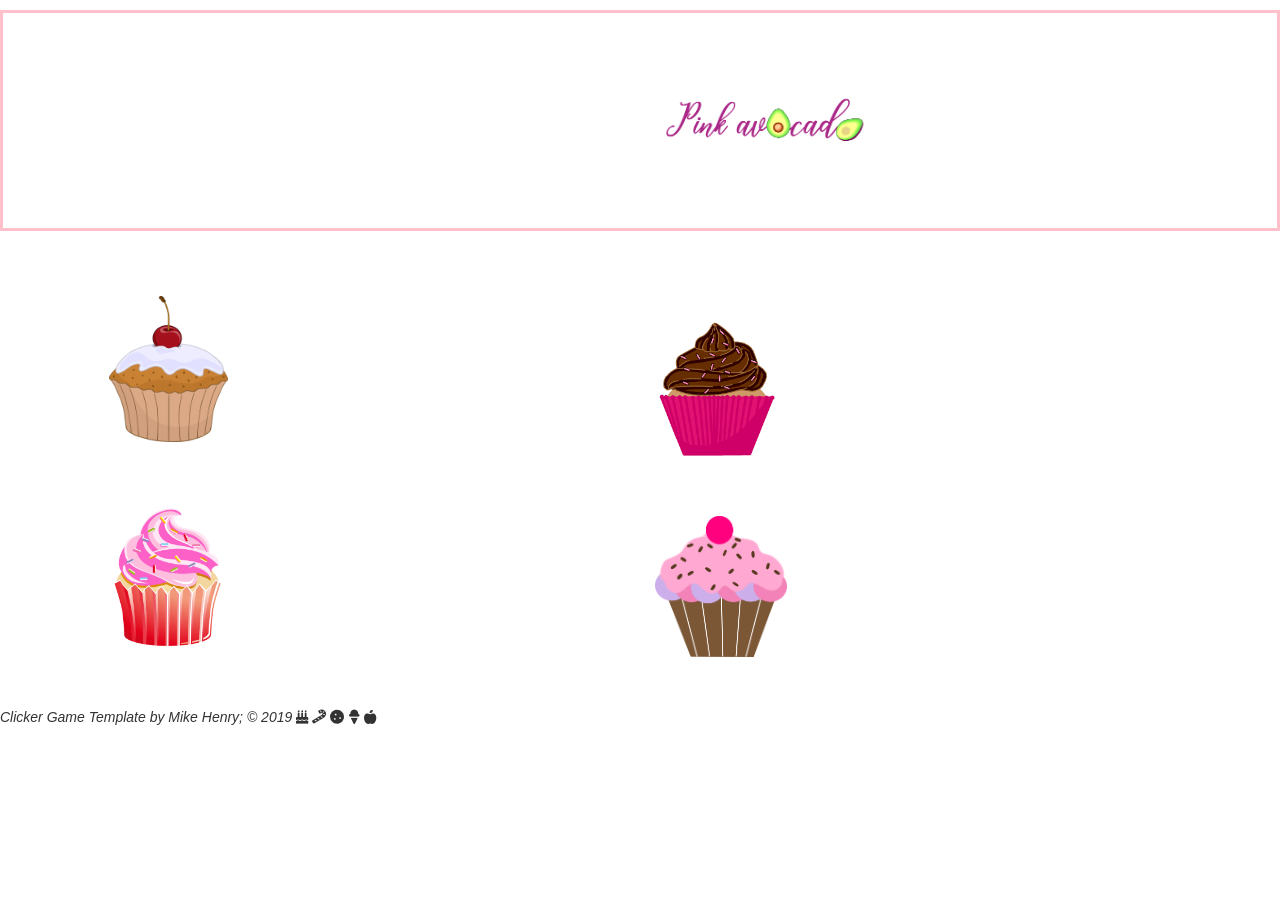
<file: index.html>
<!DOCTYPE html>
<html>
	<head>
	  <!-- Clicker Game Template by Mike Henry <mikeshenry@gmail.com> -->
	  <!-- Available from https://github.com/mashmac2/clicker-game-template -->
	  <!-- You have permission to reuse this code for non-commercial purposes with attribution -->
		<title>Click the cupcake</title>
		<link rel="stylesheet" type="text/css" href="style.css">
		<!-- adding jQuery, Bootstrap, and Font Awesome -->
		<script src="https://ajax.aspnetcdn.com/ajax/jQuery/jquery-3.3.1.min.js"></script>
		<link rel="stylesheet"href="https://maxcdn.bootstrapcdn.com/bootstrap/3.3.7/css/bootstrap.min.css">
		<script src="https://maxcdn.bootstrapcdn.com/bootstrap/3.3.7/js/bootstrap.min.js">
		</script>
		<link rel="stylesheet" href="https://cdnjs.cloudflare.com/ajax/libs/font-awesome/4.7.0/css/font-awesome.min.css">
		<link rel="stylesheet" href="https://use.fontawesome.com/releases/v5.8.1/css/all.css" integrity="sha384-50oBUHEmvpQ+1lW4y57PTFmhCaXp0ML5d60M1M7uH2+nqUivzIebhndOJK28anvf" crossorigin="anonymous">
		<!-- end adding jQuery, Bootstrap, and Font Awesome -->
	</head>
	<body>

		<div class="row" id="heading">
			<div id="content" class="col-md-6" style="margin-top: 5%">
				<!--You could put status messages here -->
				<p id="topic" class="text-center" style="font-size: 140%;">Your button has no name!</p>
				<p class="one text-center" style="font-size: 140%;">Click the cupcake!</p>
			</div>
			<div id="progress-bar" class="col-md-3">
			<img src="avocado.png" class="img-responsive" style=" width: 80%; height: 80%;">
				<!--You could put game progress here -->
			</div>
		</div>
			
		    <div class="row">
			<div class="options col-md-3 col-md-offset-1">
			<a href="2.html">
			<img src="2.png" class="img-responsive animation1" style="width: 40%; height: 40%; margin-top: 15%">
			</a>
			<a href="3.html">
            <img src="3.png" class="img-responsive animation1" style="width: 40%; height: 40%; margin-top: 20%">
			</a>
            </div>
			<div id="clicker" class="col-md-4">
				<button id="clicks" class="btn btn-primary" name="clicks" onclick="increment(clicks)" style="background-color: white;"><img src="1.png" class="img-responsive"/></button>
				<p>Total clicks: <span id="clicks-status">0</span>
			</div>
			<div class="options col-md-2 col-md-offset-2">
			<a href="4.html">
	<img src="4.png" class="img-responsive animation2" style="width: 70%; height: 70%; margin-top: 35%">
			</a>
			<a href="5.html">
	<img src="5.png" class="img-responsive animation2" style="width: 70%; height: 70%; margin-top: 30%;">
			</a>
			</div>			
		    </div>
		
		
		<div class="row" id="footer">
		  <div class="col-md-6">
		    <i>Clicker Game Template by Mike Henry; &copy; 2019</i>
			<i class="fas fa-birthday-cake"></i>
			<i class="fas fa-candy-cane"></i>
			<i class="fas fa-cookie"></i>
			<i class="fas fa-ice-cream"></i>
			<i class="fas fa-apple-alt"></i>
		  </div>
		  <div class="col-md-6">
		    <span id="saving-status-2">
		       Saved
		    </span>
		  </div>
		</div>
	</div>
	<script type="text/javascript" src="game.js"></script>
	</body>
</html>
</file>
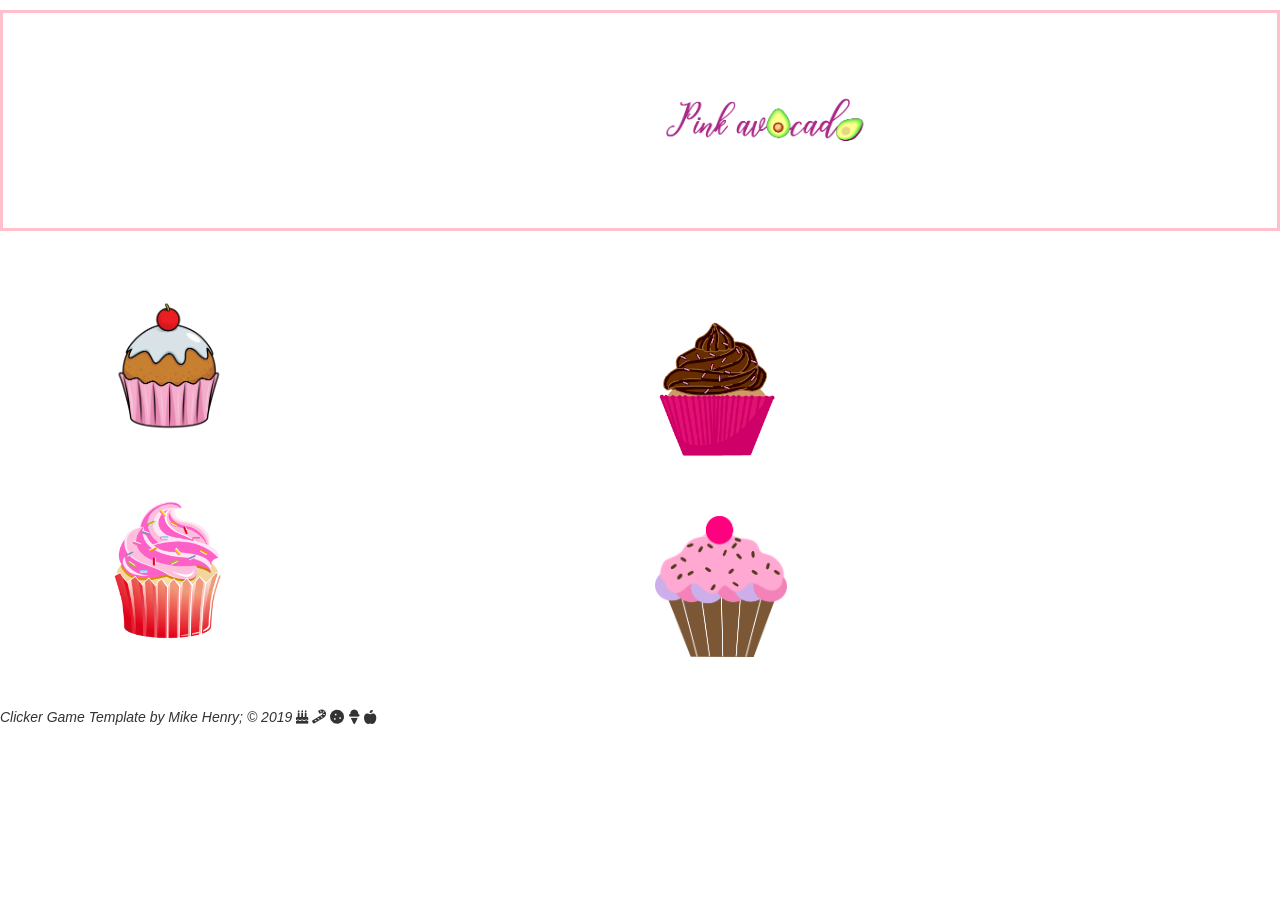
<file: 2.html>
<!DOCTYPE html>
<html>
<head>
	  <!-- Clicker Game Template by Mike Henry <mikeshenry@gmail.com> -->
	  <!-- Available from https://github.com/mashmac2/clicker-game-template -->
	  <!-- You have permission to reuse this code for non-commercial purposes with attribution -->
		<title>Click the cupcake</title>
		<link rel="stylesheet" type="text/css" href="style.css">
		<!-- adding jQuery, Bootstrap, and Font Awesome -->
		<script src="https://ajax.aspnetcdn.com/ajax/jQuery/jquery-3.3.1.min.js"></script>
		<link rel="stylesheet"href="https://maxcdn.bootstrapcdn.com/bootstrap/3.3.7/css/bootstrap.min.css">
		<script src="https://maxcdn.bootstrapcdn.com/bootstrap/3.3.7/js/bootstrap.min.js">
		</script>
		<link rel="stylesheet" href="https://cdnjs.cloudflare.com/ajax/libs/font-awesome/4.7.0/css/font-awesome.min.css">
		<link rel="stylesheet" href="https://use.fontawesome.com/releases/v5.8.1/css/all.css" integrity="sha384-50oBUHEmvpQ+1lW4y57PTFmhCaXp0ML5d60M1M7uH2+nqUivzIebhndOJK28anvf" crossorigin="anonymous">

		<!-- end adding jQuery, Bootstrap, and Font Awesome -->
	</head>
	<body>

		<div class="row" id="heading">
			<div id="content" class="col-md-6" style="margin-top: 5%">
				<!--You could put status messages here -->
				<p id="topic" class="text-center" style="font-size: 140%;">Your button has no name!</p>
				<p class="one text-center" style="font-size: 140%;">Click the cupcake!</p>
			</div>
			<div id="progress-bar" class="col-md-3">
			<img src="avocado.png" class="img-responsive" style=" width: 80%; height: 80%;">
				<!--You could put game progress here -->
			</div>
		</div>
			
		    <div class="row">
			<div class="options col-md-3 col-md-offset-1">
			<a href="index.html">
    <img src="1.png" class="img-responsive animation1" style="width: 40%; height: 40%; margin-top: 15%">
			</a>
			<a href="3.html">
    <img src="3.png" class="img-responsive animation1" style="width: 40%; height: 40%; margin-top: 20%">
			</a>
            </div>
			<div id="clicker" class="col-md-4">
				<button id="clicks" class="btn btn-primary" name="clicks" onclick="increment(clicks)" style="background-color: white;"><img src="2.png" class="img-responsive"/></button>
				<p>Total clicks: <span id="clicks-status">0</span>
			</div>
			<div class="options col-md-2 col-md-offset-2">
			<a href="4.html">
	<img src="4.png" class="img-responsive animation2" style="width: 70%; height: 70%; margin-top: 35%">
			</a>
			<a href="5.html">
	<img src="5.png" class="img-responsive animation2" style="width: 70%; height: 70%; margin-top: 30%;">
			</a>
			</div>			
		    </div>
		
		
		
		<div class="row" id="footer">
		  <div class="col-md-6">
		    <i>Clicker Game Template by Mike Henry; &copy; 2019</i>
			<i class="fas fa-birthday-cake"></i>
			<i class="fas fa-candy-cane"></i>
			<i class="fas fa-cookie"></i>
			<i class="fas fa-ice-cream"></i>
			<i class="fas fa-apple-alt"></i>
		  </div>
		  <div class="col-md-6">
		    <span id="saving-status-2">
		       Saved
		    </span>
		  </div>
		</div>
	</div>
	<script type="text/javascript" src="game.js"></script>
	</body>
</html>
</file>
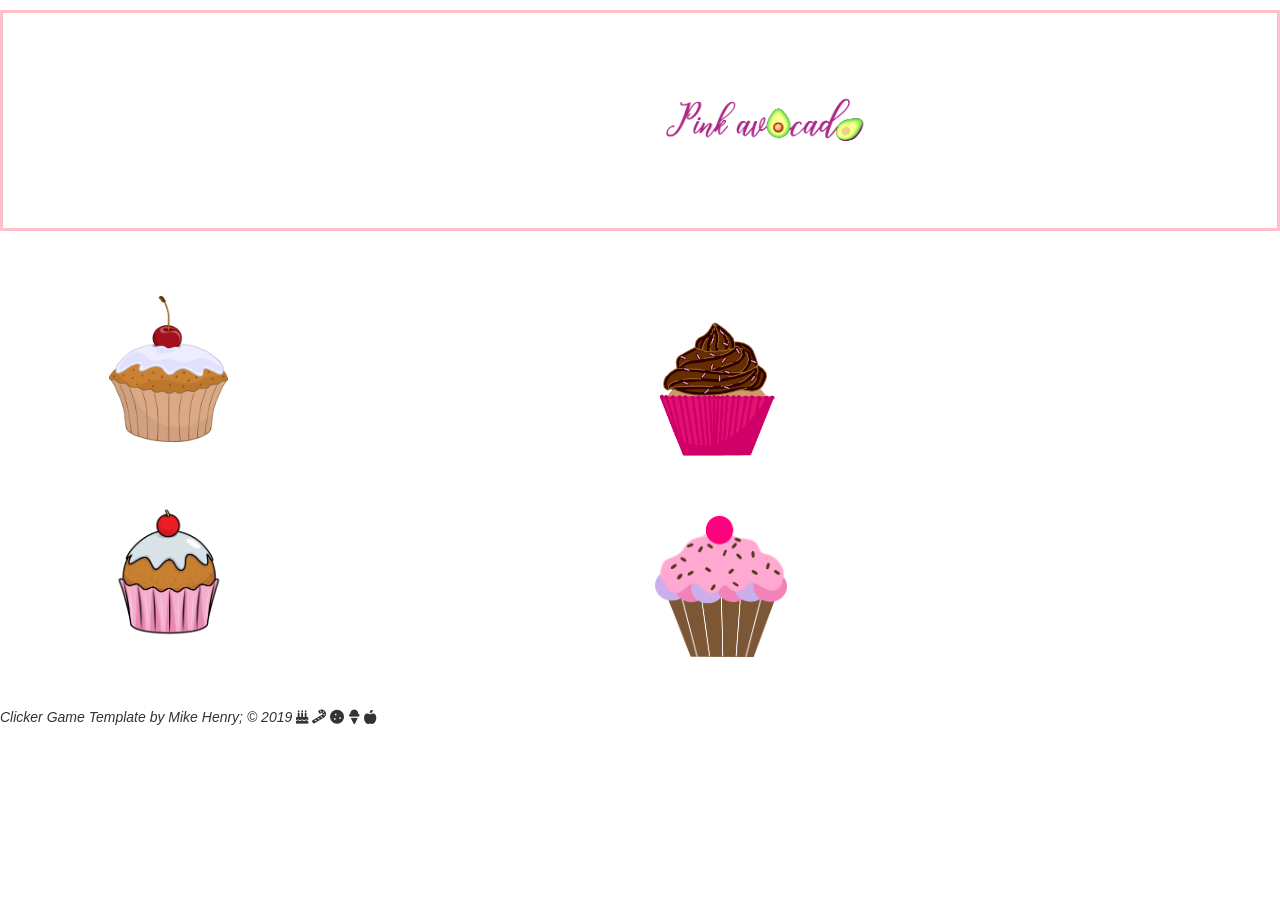
<file: 3.html>
<!DOCTYPE html>
<html>
	<head>
	  <!-- Clicker Game Template by Mike Henry <mikeshenry@gmail.com> -->
	  <!-- Available from https://github.com/mashmac2/clicker-game-template -->
	  <!-- You have permission to reuse this code for non-commercial purposes with attribution -->
		<title>Click the cupcake</title>
		<link rel="stylesheet" type="text/css" href="style.css">
		<!-- adding jQuery, Bootstrap, and Font Awesome -->
		<script src="https://ajax.aspnetcdn.com/ajax/jQuery/jquery-3.3.1.min.js"></script>
		<link rel="stylesheet"href="https://maxcdn.bootstrapcdn.com/bootstrap/3.3.7/css/bootstrap.min.css">
		<script src="https://maxcdn.bootstrapcdn.com/bootstrap/3.3.7/js/bootstrap.min.js">
		</script>
		<link rel="stylesheet" href="https://cdnjs.cloudflare.com/ajax/libs/font-awesome/4.7.0/css/font-awesome.min.css">
		<link rel="stylesheet" href="https://use.fontawesome.com/releases/v5.8.1/css/all.css" integrity="sha384-50oBUHEmvpQ+1lW4y57PTFmhCaXp0ML5d60M1M7uH2+nqUivzIebhndOJK28anvf" crossorigin="anonymous">

		<!-- end adding jQuery, Bootstrap, and Font Awesome -->
	</head>
	<body>

		<div class="row" id="heading">
			<div id="content" class="col-md-6" style="margin-top: 5%">
				<!--You could put status messages here -->
				<p id="topic" class="text-center" style="font-size: 140%;">Your button has no name!</p>
				<p class="one text-center" style="font-size: 140%;">Click the cupcake!</p>
			</div>
			<div id="progress-bar" class="col-md-3">
			<img src="avocado.png" class="img-responsive" style=" width: 80%; height: 80%;">
				<!--You could put game progress here -->
			</div>
		</div>
			
		    <div class="row">
			<div class="options col-md-3 col-md-offset-1">
			<a href="2.html">
			<img src="2.png" class="img-responsive animation1" style="width: 40%; height: 40%; margin-top: 15%">
			</a>
			<a href="index.html">
    <img src="1.png" class="img-responsive animation1" style="width: 40%; height: 40%; margin-top: 20%">
			</a>
            </div>
			<div id="clicker" class="col-md-4">
				<button id="clicks" class="btn btn-primary" name="clicks" onclick="increment(clicks)" style="background-color: white;"><img src="3.png" class="img-responsive"/></button>
				<p>Total clicks: <span id="clicks-status">0</span>
			</div>
			<div class="options col-md-2 col-md-offset-2">
			<a href="4.html">
	<img src="4.png" class="img-responsive animation2" style="width: 70%; height: 70%; margin-top: 35%">
			</a>
			<a href="5.html">
	<img src="5.png" class="img-responsive animation2" style="width: 70%; height: 70%; margin-top: 30%;">
			</a>
			</div>			
		    </div>
		
		
		
		<div class="row" id="footer">
		  <div class="col-md-6">
		    <i>Clicker Game Template by Mike Henry; &copy; 2019</i>
			<i class="fas fa-birthday-cake"></i>
			<i class="fas fa-candy-cane"></i>
			<i class="fas fa-cookie"></i>
			<i class="fas fa-ice-cream"></i>
			<i class="fas fa-apple-alt"></i>
		  </div>
		  <div class="col-md-6">
		    <span id="saving-status-2">
		       Saved
		    </span>
		  </div>
		</div>
	</div>
	<script type="text/javascript" src="game.js"></script>
	</body>
</html>
</file>
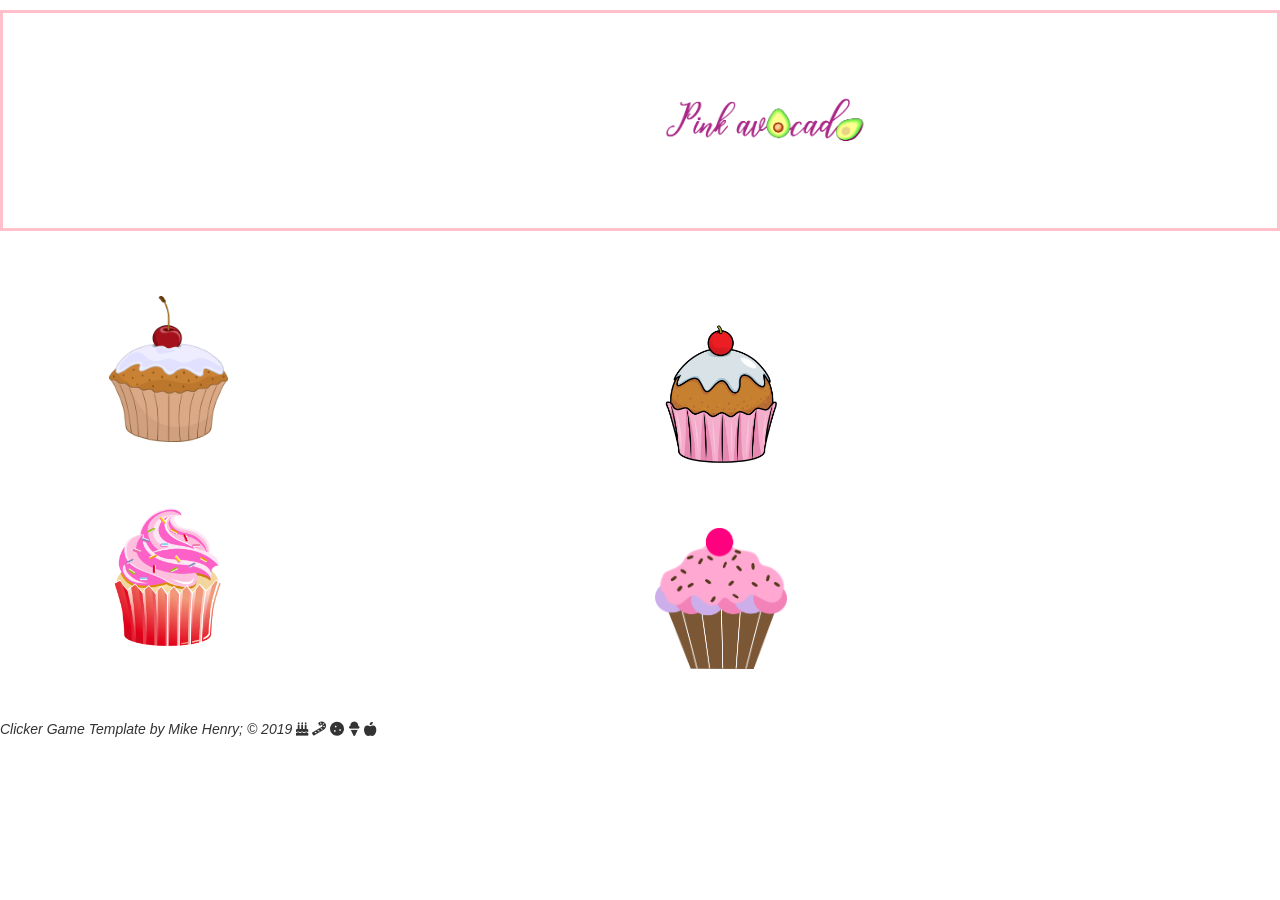
<file: 4.html>
<!DOCTYPE html>
<html>
	<head>
	  <!-- Clicker Game Template by Mike Henry <mikeshenry@gmail.com> -->
	  <!-- Available from https://github.com/mashmac2/clicker-game-template -->
	  <!-- You have permission to reuse this code for non-commercial purposes with attribution -->
		<title>Click the cupcake</title>
		<link rel="stylesheet" type="text/css" href="style.css">
		<!-- adding jQuery, Bootstrap, and Font Awesome -->
		<script src="https://ajax.aspnetcdn.com/ajax/jQuery/jquery-3.3.1.min.js"></script>
		<link rel="stylesheet"href="https://maxcdn.bootstrapcdn.com/bootstrap/3.3.7/css/bootstrap.min.css">
		<script src="https://maxcdn.bootstrapcdn.com/bootstrap/3.3.7/js/bootstrap.min.js">
		</script>
		<link rel="stylesheet" href="https://cdnjs.cloudflare.com/ajax/libs/font-awesome/4.7.0/css/font-awesome.min.css">
		<link rel="stylesheet" href="https://use.fontawesome.com/releases/v5.8.1/css/all.css" integrity="sha384-50oBUHEmvpQ+1lW4y57PTFmhCaXp0ML5d60M1M7uH2+nqUivzIebhndOJK28anvf" crossorigin="anonymous">
		<!-- end adding jQuery, Bootstrap, and Font Awesome -->
	</head>
	<body>

		<div class="row" id="heading">
			<div id="content" class="col-md-6" style="margin-top: 5%">
				<!--You could put status messages here -->
				<p id="topic" class="text-center" style="font-size: 140%;">Your button has no name!</p>
				<p class="one text-center" style="font-size: 140%;">Click the cupcake!</p>
			</div>
			<div id="progress-bar" class="col-md-3">
			<img src="avocado.png" class="img-responsive" style=" width: 80%; height: 80%;">
				<!--You could put game progress here -->
			</div>
		</div>
			
		    <div class="row">
			<div class="options col-md-3 col-md-offset-1">
			<a href="2.html">
			<img src="2.png" class="img-responsive animation1" style="width: 40%; height: 40%; margin-top: 15%">
			</a>
			<a href="3.html">
            <img src="3.png" class="img-responsive animation1" style="width: 40%; height: 40%; margin-top: 20%">
			</a>
            </div>
			<div id="clicker" class="col-md-4">
				<button id="clicks" class="btn btn-primary" name="clicks" onclick="increment(clicks)" style="background-color: white;"><img src="4.png" class="img-responsive"/></button>
				<p>Total clicks: <span id="clicks-status">0</span>
			</div>
			<div class="options col-md-2 col-md-offset-2">
			<a href="index.html">
	<img src="1.png" class="img-responsive animation2" style="width: 70%; height: 70%; margin-top: 35%">
			</a>
			<a href="5.html">
	<img src="5.png" class="img-responsive animation2" style="width: 70%; height: 70%; margin-top: 30%;">
			</a>
			</div>			
		    </div>
		
		
		
		<div class="row" id="footer">
		  <div class="col-md-6">
		    <i>Clicker Game Template by Mike Henry; &copy; 2019</i>
			<i class="fas fa-birthday-cake"></i>
			<i class="fas fa-candy-cane"></i>
			<i class="fas fa-cookie"></i>
			<i class="fas fa-ice-cream"></i>
			<i class="fas fa-apple-alt"></i>
		  </div>
		  <div class="col-md-6">
		    <span id="saving-status-2">
		       Saved
		    </span>
		  </div>
		</div>
	</div>
	<script type="text/javascript" src="game.js"></script>
	</body>
</html>
</file>
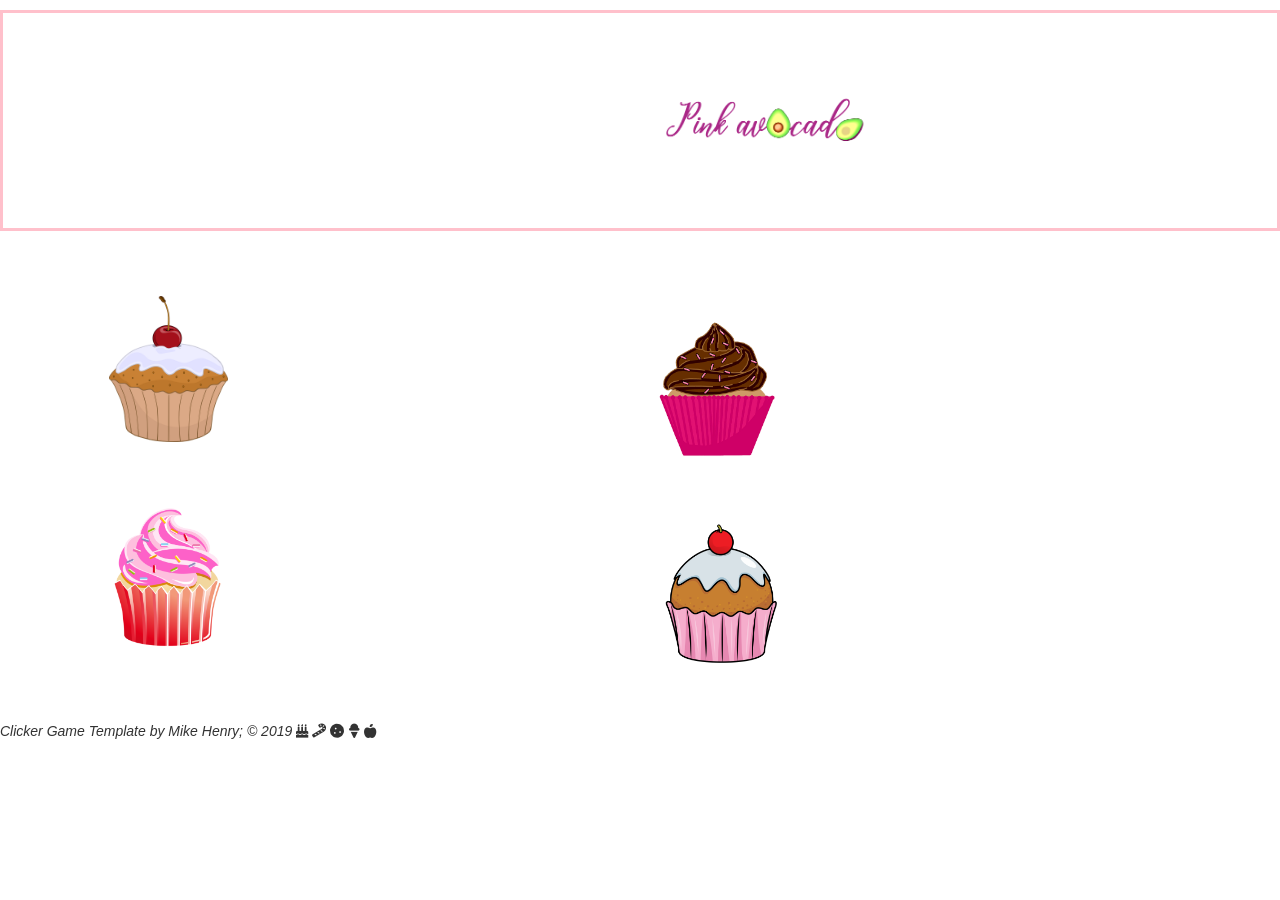
<file: 5.html>
<!DOCTYPE html>
<html>
	<head>
	  <!-- Clicker Game Template by Mike Henry <mikeshenry@gmail.com> -->
	  <!-- Available from https://github.com/mashmac2/clicker-game-template -->
	  <!-- You have permission to reuse this code for non-commercial purposes with attribution -->
		<title>Click the cupcake</title>
		<link rel="stylesheet" type="text/css" href="style.css">
		<!-- adding jQuery, Bootstrap, and Font Awesome -->
		<script src="https://ajax.aspnetcdn.com/ajax/jQuery/jquery-3.3.1.min.js"></script>
		<link rel="stylesheet"href="https://maxcdn.bootstrapcdn.com/bootstrap/3.3.7/css/bootstrap.min.css">
		<script src="https://maxcdn.bootstrapcdn.com/bootstrap/3.3.7/js/bootstrap.min.js">
		</script>
		<link rel="stylesheet" href="https://cdnjs.cloudflare.com/ajax/libs/font-awesome/4.7.0/css/font-awesome.min.css">
		<link rel="stylesheet" href="https://use.fontawesome.com/releases/v5.8.1/css/all.css" integrity="sha384-50oBUHEmvpQ+1lW4y57PTFmhCaXp0ML5d60M1M7uH2+nqUivzIebhndOJK28anvf" crossorigin="anonymous">
		<!-- end adding jQuery, Bootstrap, and Font Awesome -->
	</head>
	<body>

		<div class="row" id="heading">
			<div id="content" class="col-md-6" style="margin-top: 5%">
				<!--You could put status messages here -->
				<p id="topic" class="text-center" style="font-size: 140%;">Your button has no name!</p>
				<p class="one text-center" style="font-size: 140%;">Click the cupcake!</p>
			</div>
			<div id="progress-bar" class="col-md-3">
			<img src="avocado.png" class="img-responsive" style=" width: 80%; height: 80%;">
				<!--You could put game progress here -->
			</div>
		</div>
			
		    <div class="row">
			<div class="options col-md-3 col-md-offset-1">
			<a href="2.html">
			<img src="2.png" class="img-responsive animation1" style="width: 40%; height: 40%; margin-top: 15%">
			</a>
			<a href="3.html">
            <img src="3.png" class="img-responsive animation1" style="width: 40%; height: 40%; margin-top: 20%">
			</a>
            </div>
			<div id="clicker" class="col-md-4">
				<button id="clicks" class="btn btn-primary" name="clicks" onclick="increment(clicks)" style="background-color: white;"><img src="5.png" class="img-responsive"/></button>
				<p>Total clicks: <span id="clicks-status">0</span>
			</div>
			<div class="options col-md-2 col-md-offset-2">
			<a href="4.html">
	<img src="4.png" class="img-responsive animation2" style="width: 70%; height: 70%; margin-top: 35%">
			</a>
			<a href="index.html">
	<img src="1.png" class="img-responsive animation2" style="width: 70%; height: 70%; margin-top: 30%;">
			</a>
			</div>			
		    </div>
		
		
		
		<div class="row" id="footer">
		  <div class="col-md-6">
		    <i>Clicker Game Template by Mike Henry; &copy; 2019</i>
			<i class="fas fa-birthday-cake"></i>
			<i class="fas fa-candy-cane"></i>
			<i class="fas fa-cookie"></i>
			<i class="fas fa-ice-cream"></i>
			<i class="fas fa-apple-alt"></i>
		  </div>
		  <div class="col-md-6">
		    <span id="saving-status-2">
		       Saved
		    </span>
		  </div>
		</div>
	</div>
	<script type="text/javascript" src="game.js"></script>
	</body>
</html>
</file>
<file: style.css>
body {
	background-color: #91a0ba;
	margin: 0;
}
#heading{
	padding: 20px;
	margin: 10px auto;
	margin-bottom: 20px;
	border: 3px solid pink;
	background-color: white;
	color: #b21a8f;
	overflow: auto;
}

#content p{
  display:none;
}
#clicker{
  display:none;
}

#clicker button{
  padding: 15px 25px;
  font-size: 40px;
  display: block;
  margin-bottom: 20px;
}

#footer{
  margin-top: 50px;
}

#saving-status-1, #saving-status-2{
  display:none;
}
</file>
